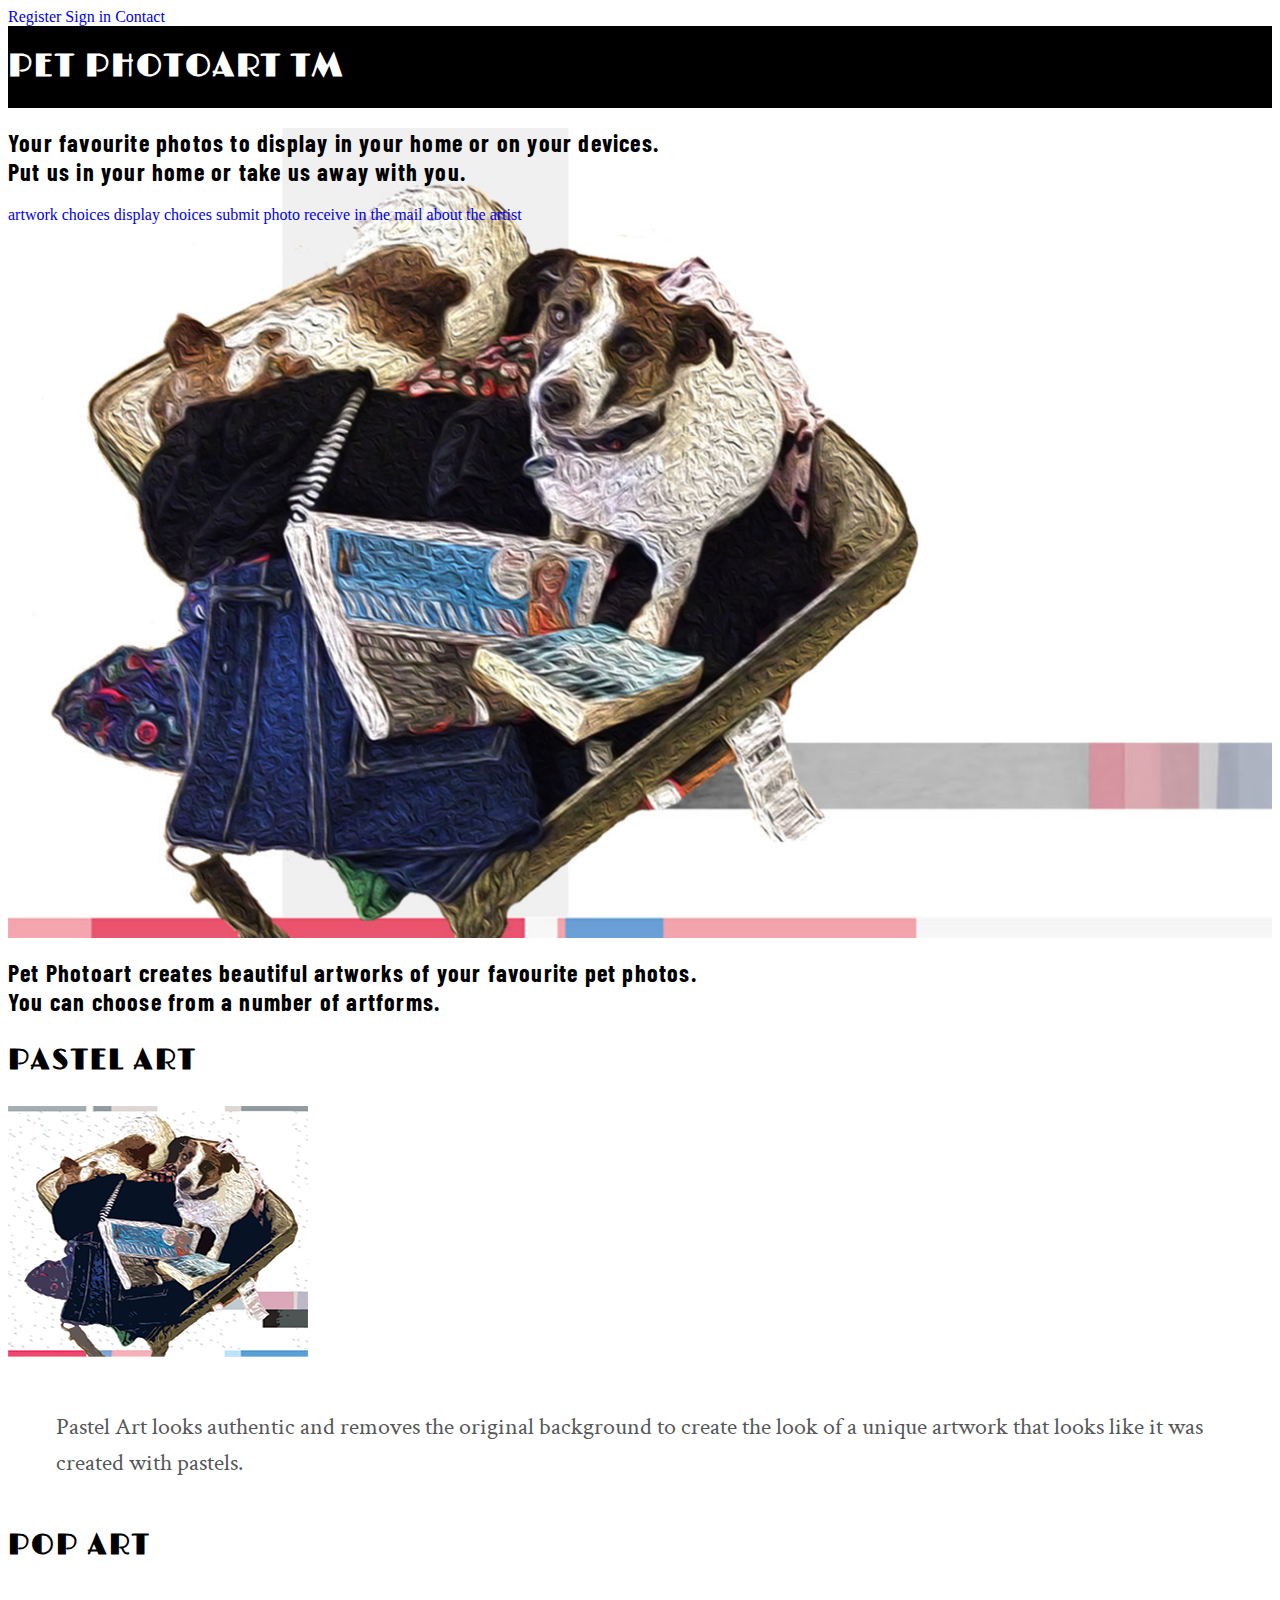
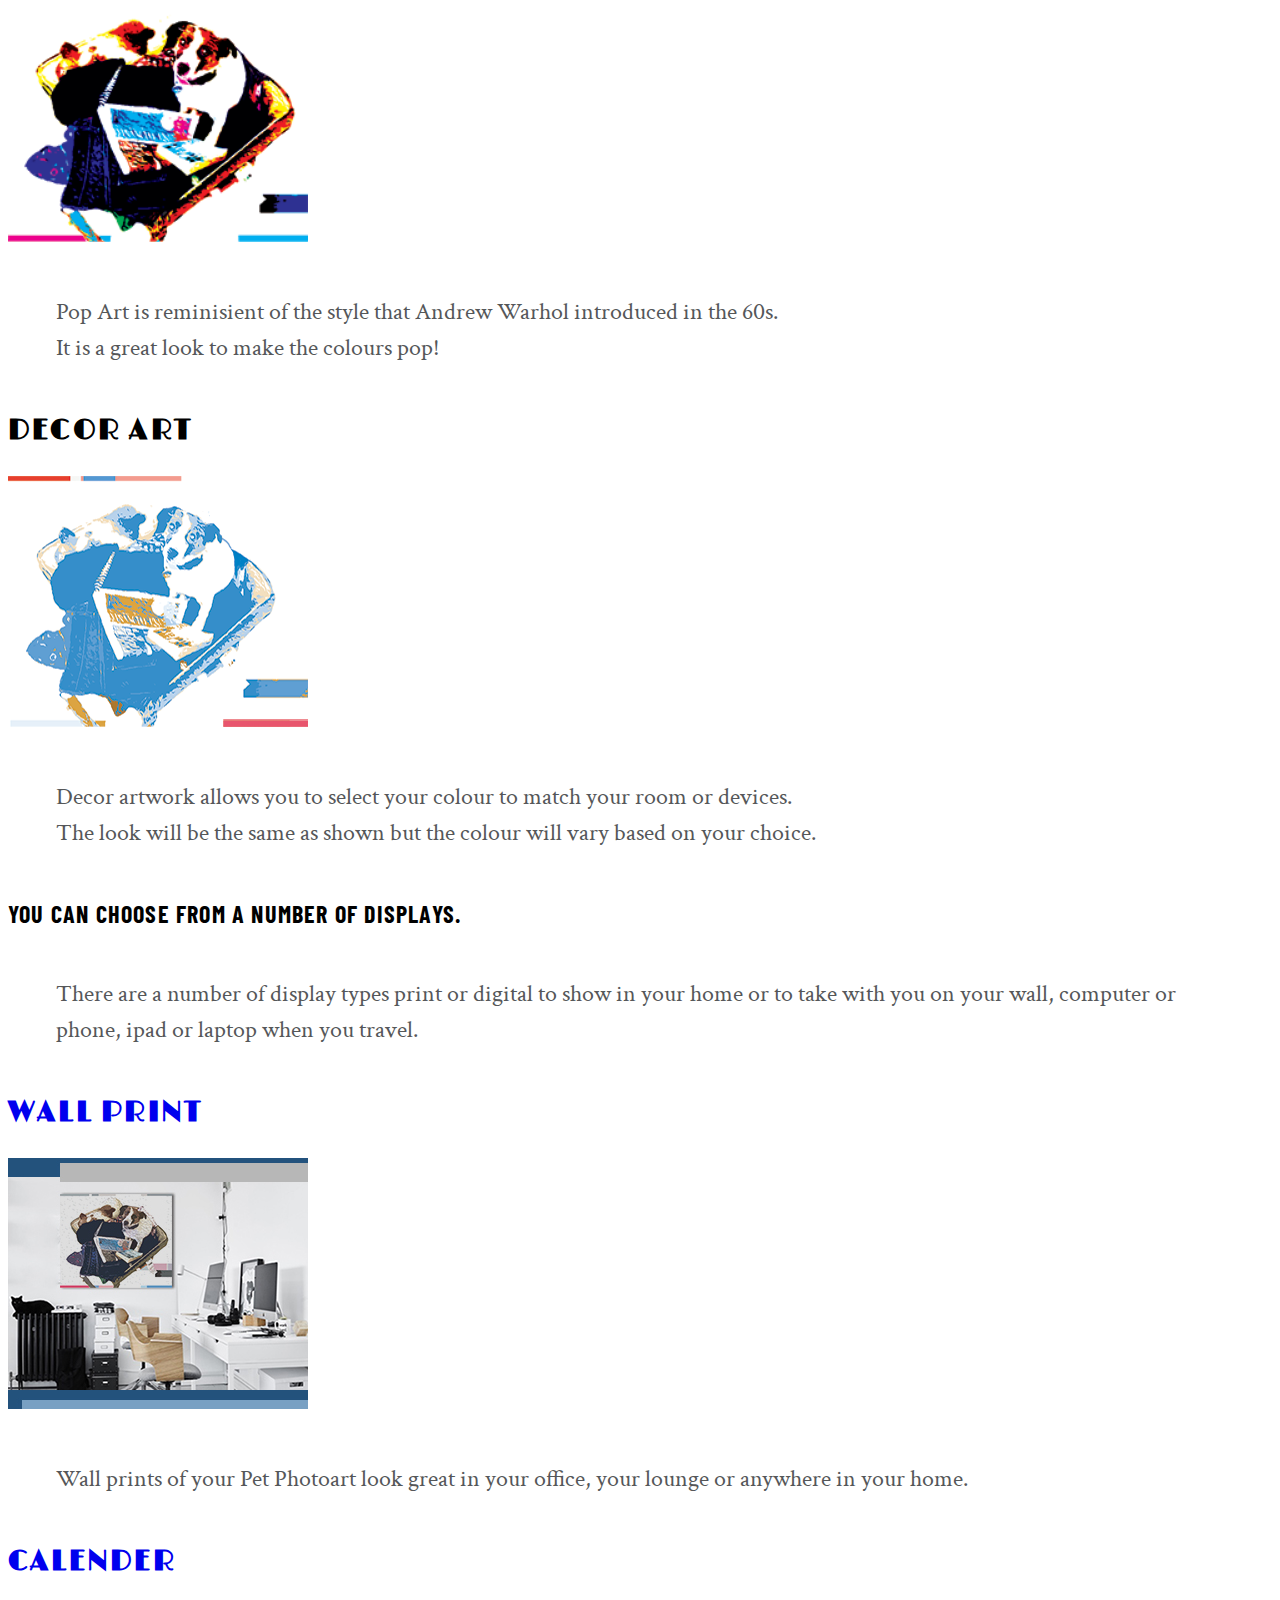
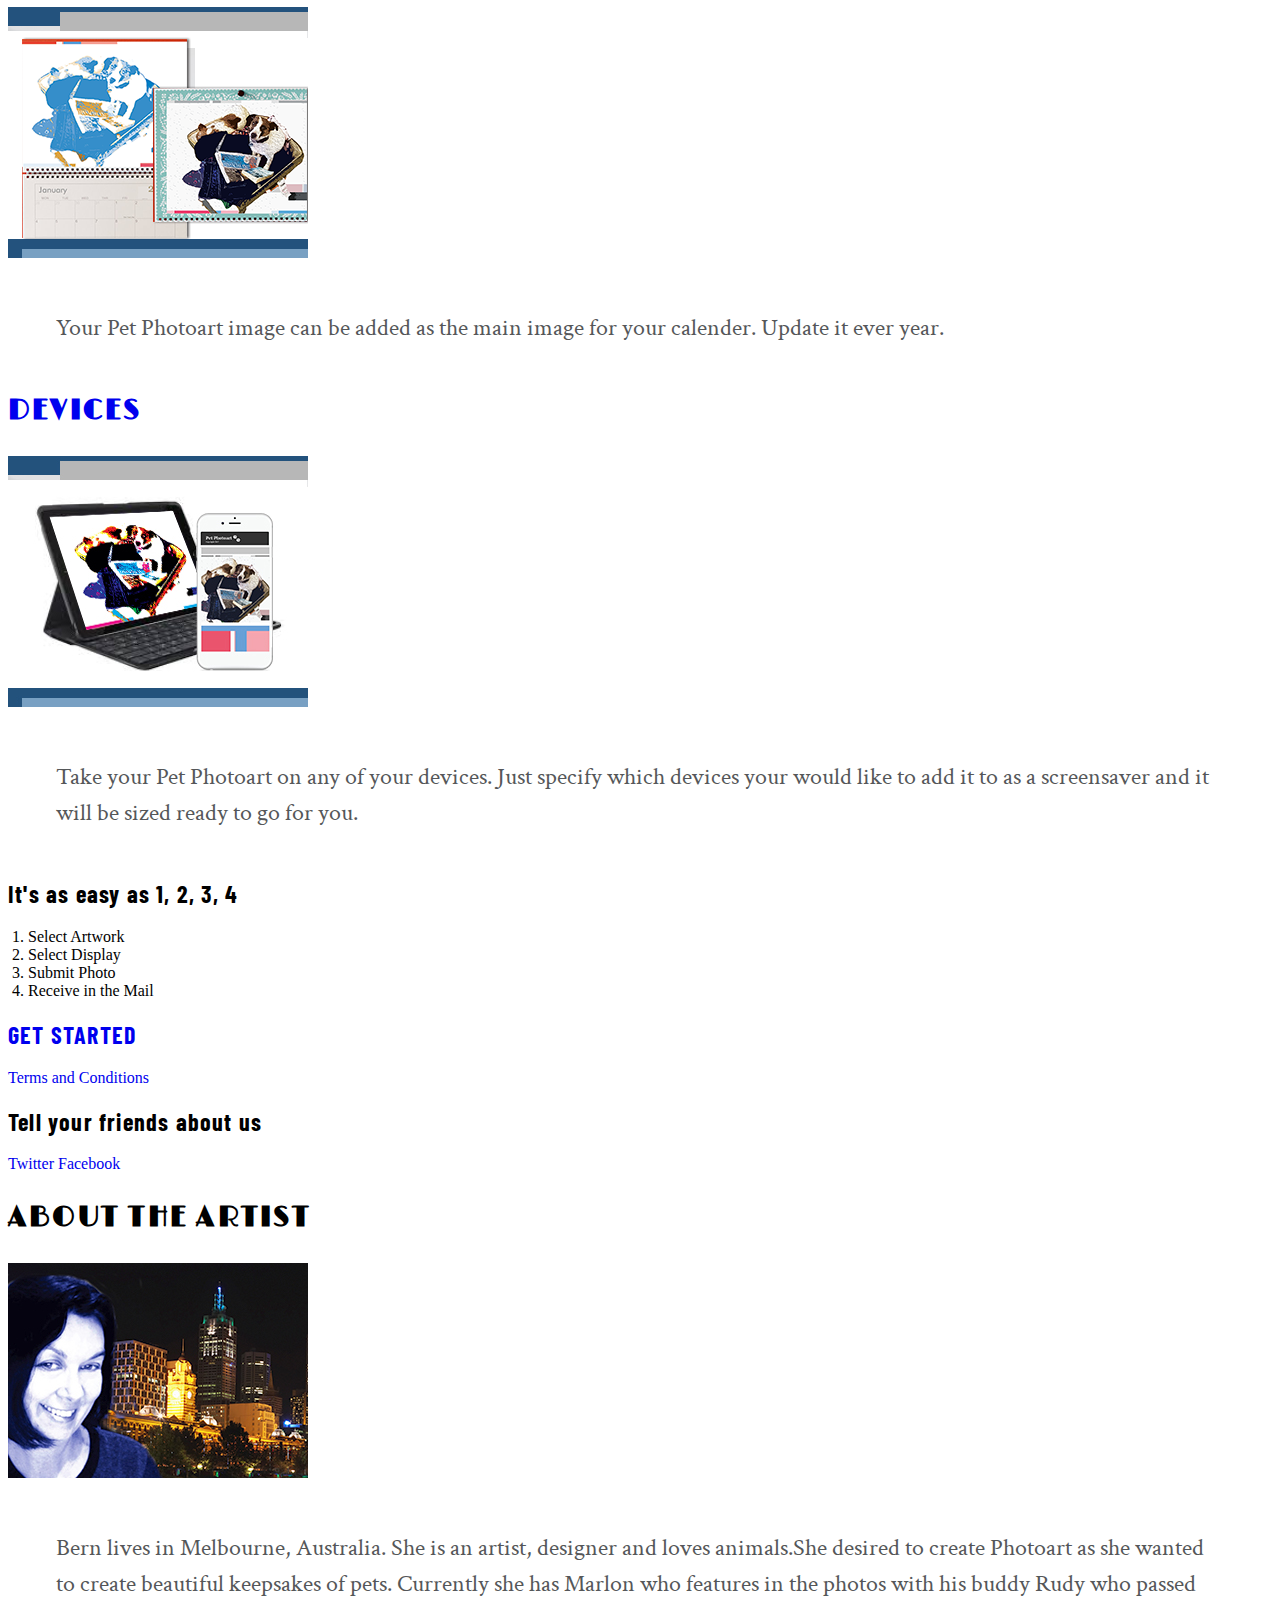
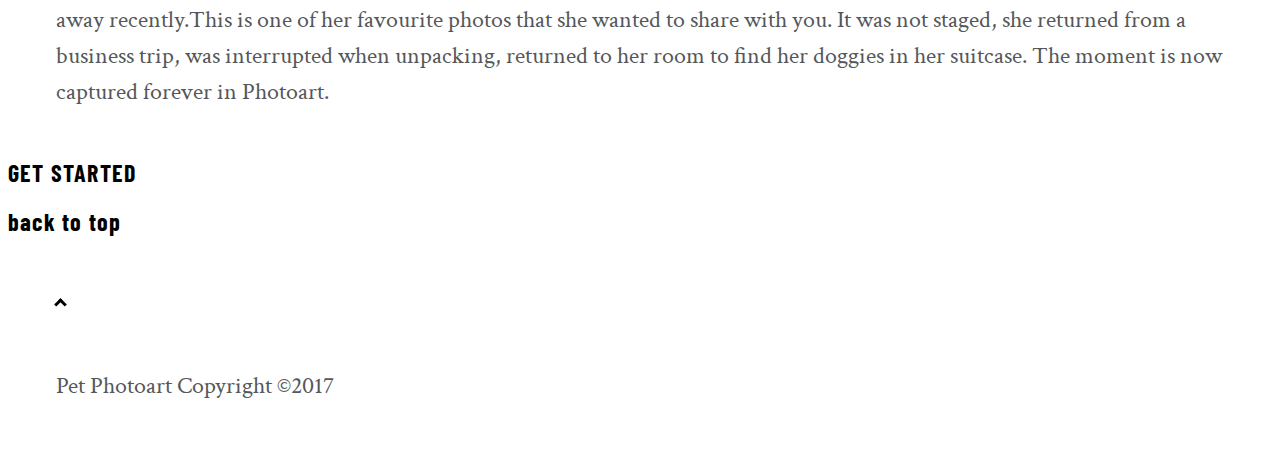
<file: back up /index.html>
<!DOCTYPE html>
<html>
<head>
	<title>Pet Photoart</title>
	<link rel="stylesheet" type="text/css" href="css/main.css">
</head>
<body>	
		<div>
			<a href="#">Register</a>
			<a href="#">Sign in</a>
			<a href="#">Contact</a>
		</div>
		<header>
		<h1>PET PHOTOART TM</h1>		
	</header>	
	<section id="intro">
		<div>
			<h2>Your favourite photos to display in your home or on your devices. <br> Put us in your home or take us away with you.</h2>
			<nav>
				<a href="#">artwork choices</a>
				<a href="#">display choices</a>
				<a href="#">submit photo</a>
				<a href="#">receive in the mail</a>
				<a href="#">about the artist</a>
			</nav>
		</div>
	</section>
	<section>
		<h2>Pet Photoart creates beautiful artworks of your favourite pet photos. <br> You can choose from a number of artforms.</h2>
		<section>
			<h3>PASTEL ART</h3>
			<img src="images/oilpainting_artwork.png" alt="oil painting artwork">
			<p> Pastel Art looks authentic and removes the original background to create the look of a unique artwork that looks like it was created with pastels.</p>
		</section>
		<section>
			<h3>POP ART</h3>
			<img src="images/popart_artwork.png" alt="popart artwork">
			<p> Pop Art is reminisient of the style that Andrew Warhol introduced in the 60s. <br>It is a great look to make the colours pop!</p>
		</section>
		<section>
			<h3>DECOR ART</h3>
			<img src="images/decor_artwork.png" alt="decor artwork">
			<p>Decor artwork allows you to select your colour to match your room or devices.<br> The look will be the same as shown but the colour will vary based on your choice.</p>		
		</section>
	</section>
	<section>
		<h2>YOU CAN CHOOSE FROM A NUMBER OF DISPLAYS.</h2>
		<p>There are a number of display types print or digital to show in your home or to take with you on your wall, computer or phone, ipad or laptop when you travel.</p>
		<a href="#">
			<h3>WALL PRINT</h3>
			<img src="images/wallprint.jpg" alt="wall print">
		</a>
		<p>Wall prints of your Pet Photoart look great in your office, your lounge or anywhere in your home.
		</p>
		<a href="#">
			<h3>CALENDER</h3>
			<img src="images/calender.png" alt="calender">
			</a>
			<p>Your Pet Photoart image can be added as the main image for your calender. Update it ever year.</p>
		<a href="#">
			<h3>DEVICES</h3>
			<img src="images/mobileartwork.jpg" alt="mobile artwork">
		</a>
		<p>Take your Pet Photoart on any of your devices. Just specify which devices your would like to add it to as a screensaver and it will be sized ready to go for you.</p>
	</section>
	<section>
		<h2 >It's as easy as 1, 2, 3, 4</h2>
		<ol>
			<li>Select Artwork</li>
			<li>Select Display</li>
			<li>Submit Photo</li>
			<li>Receive in the Mail</li>
		</ol></section>
		<h2><a href="#" class="cta">GET STARTED</a></h2>
	<footer>
		<a href="#">Terms and Conditions</a>
		<div>
			<h2>Tell your friends about us</h2>
			<a href="#">Twitter</a>
			<a href="#">Facebook</a>
		</div>
		<div>
			<h3>ABOUT THE ARTIST</h3>
			<img src="images/bern.jpg" alt="bern">
			<p>Bern lives in Melbourne, Australia. She is an artist, designer and loves animals.She desired to create Photoart as she wanted to create beautiful keepsakes of pets. Currently she has Marlon who features in the photos with his buddy Rudy who passed away recently.This is one of her favourite photos that she wanted to share with you. It was not staged, she returned from a business trip, was interrupted when unpacking, returned to her room to find her doggies in her suitcase. The moment is now captured forever in Photoart.</p>
			<h2>GET STARTED</h2>
			<h2>back to top</h2><p><i class="arrow up"></i></p>
		</div>
		<p>Pet Photoart Copyright &copy;2017</p>
	</footer>
</body>
</html>
</file>
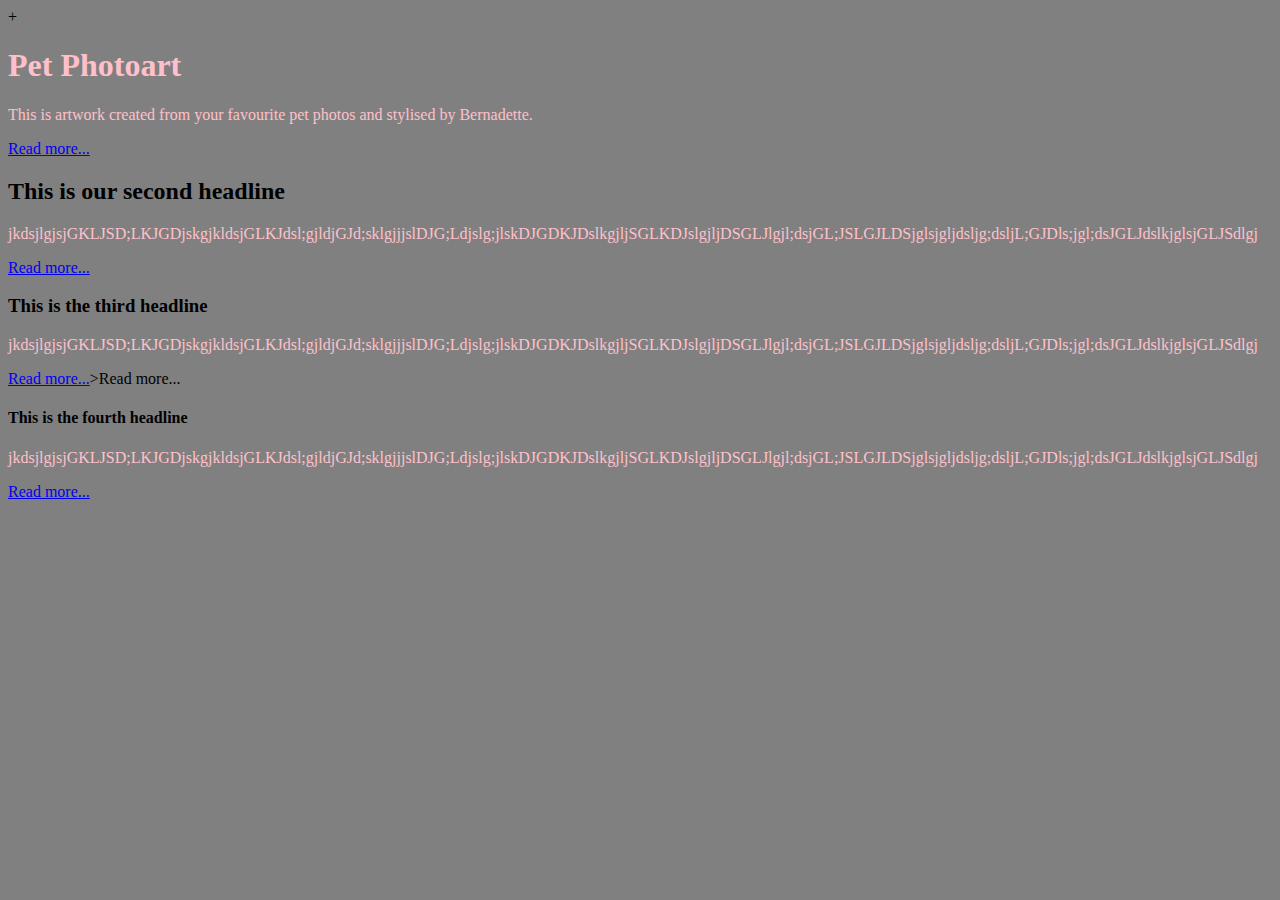
<file: unit_1/index.html>
+<!DOCTYPE html>
<htnml>
	<head>
		<title>Pet Photoart</title>
		<link rel="stylesheet" type="text/css" href="css/style.css">
	</head>

	<body>
<h1>Pet Photoart</h1>
<p>This is artwork created from your favourite pet photos and stylised by Bernadette.</p>

<a href="www.example.com">Read more...</a>

<h2> This is our second headline</h2>
<p>jkdsjlgjsjGKLJSD;LKJGDjskgjkldsjGLKJdsl;gjldjGJd;sklgjjjslDJG;Ldjslg;jlskDJGDKJDslkgjljSGLKDJslgjljDSGLJlgjl;dsjGL;JSLGJLDSjglsjgljdsljg;dsljL;GJDls;jgl;dsJGLJdslkjglsjGLJSdlgj</p>

<a href="a">Read more...</a>

<h3> This is the third headline</h3>
<p>jkdsjlgjsjGKLJSD;LKJGDjskgjkldsjGLKJdsl;gjldjGJd;sklgjjjslDJG;Ldjslg;jlskDJGDKJDslkgjljSGLKDJslgjljDSGLJlgjl;dsjGL;JSLGJLDSjglsjgljdsljg;dsljL;GJDls;jgl;dsJGLJdslkjglsjGLJSdlgj</p>
<a  href="a">Read more...</a>>Read more...</a>

<h4> This is the fourth headline</h4>
<p>jkdsjlgjsjGKLJSD;LKJGDjskgjkldsjGLKJdsl;gjldjGJd;sklgjjjslDJG;Ldjslg;jlskDJGDKJDslkgjljSGLKDJslgjljDSGLJlgjl;dsjGL;JSLGJLDSjglsjgljdsljg;dsljL;GJDls;jgl;dsJGLJdslkjglsjGLJSdlgj</p>
<a href="a">Read more...</a>
	</body>
</html>
</file>
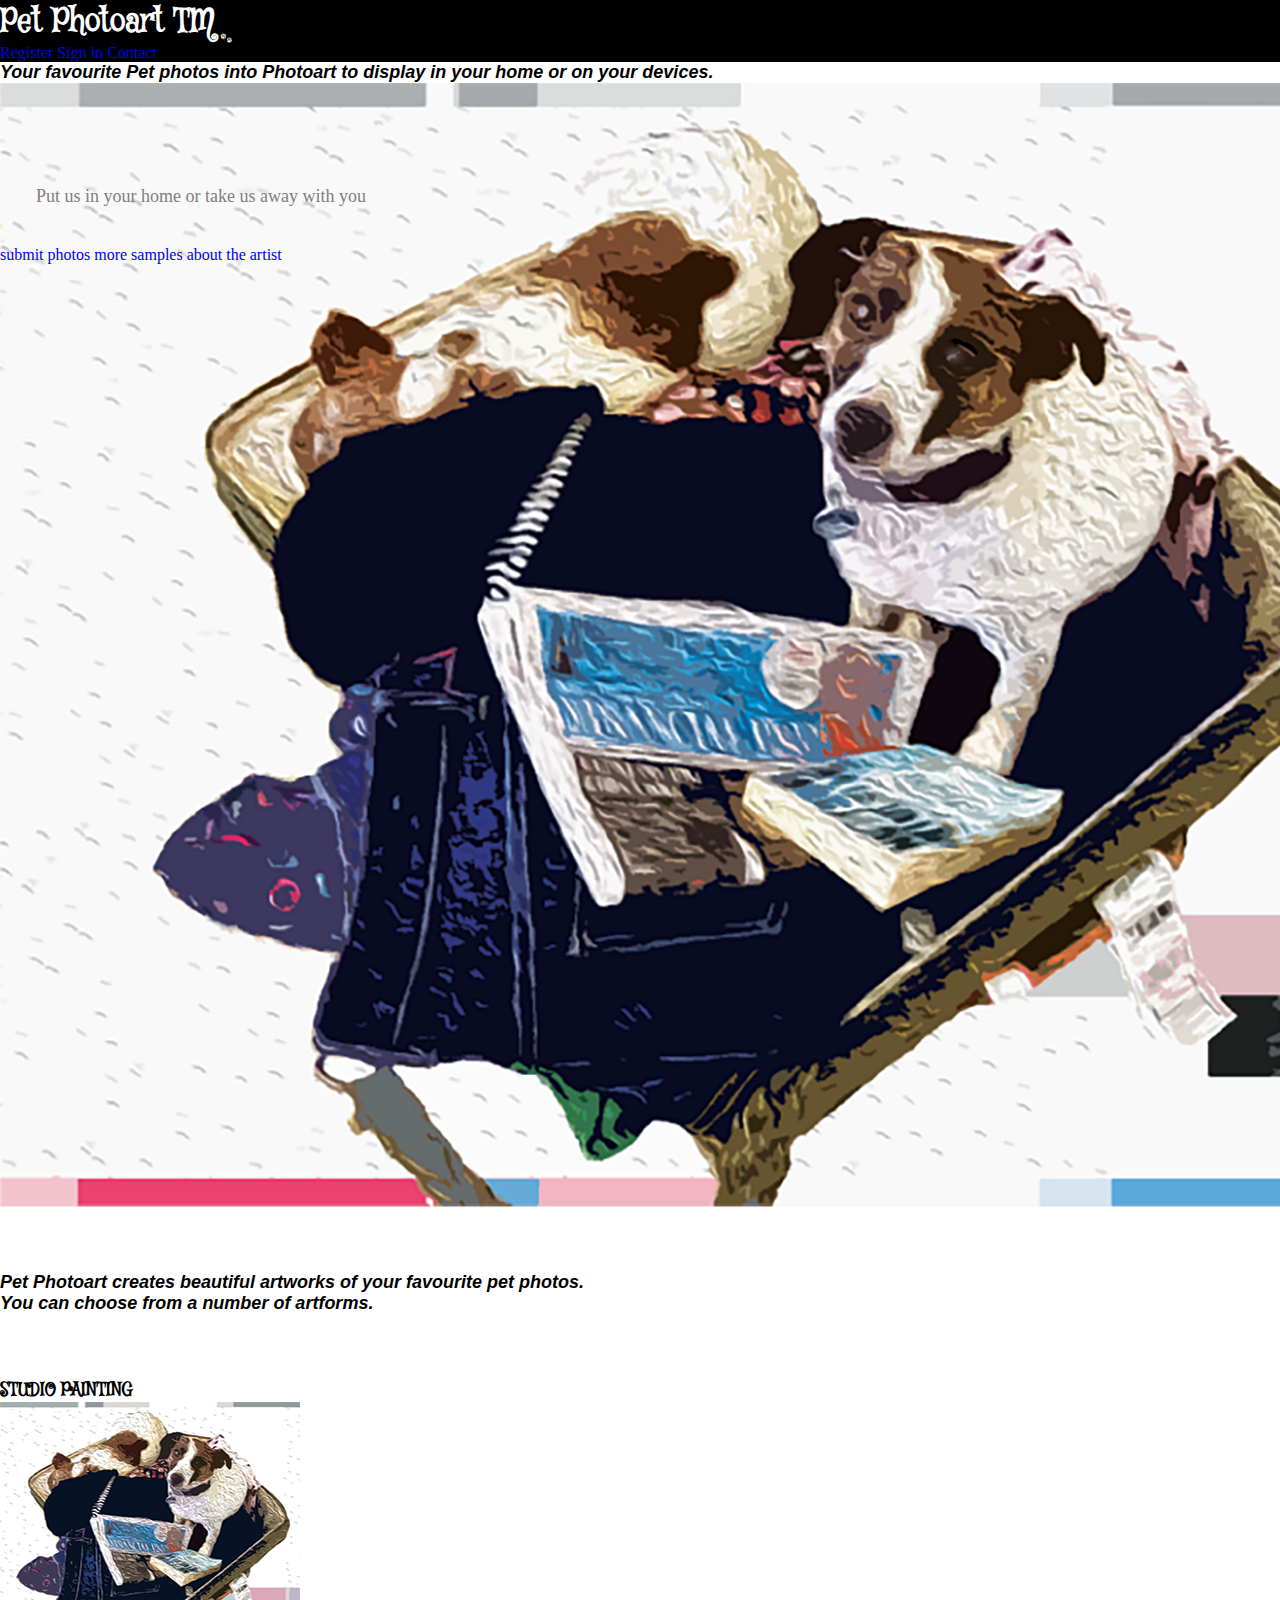
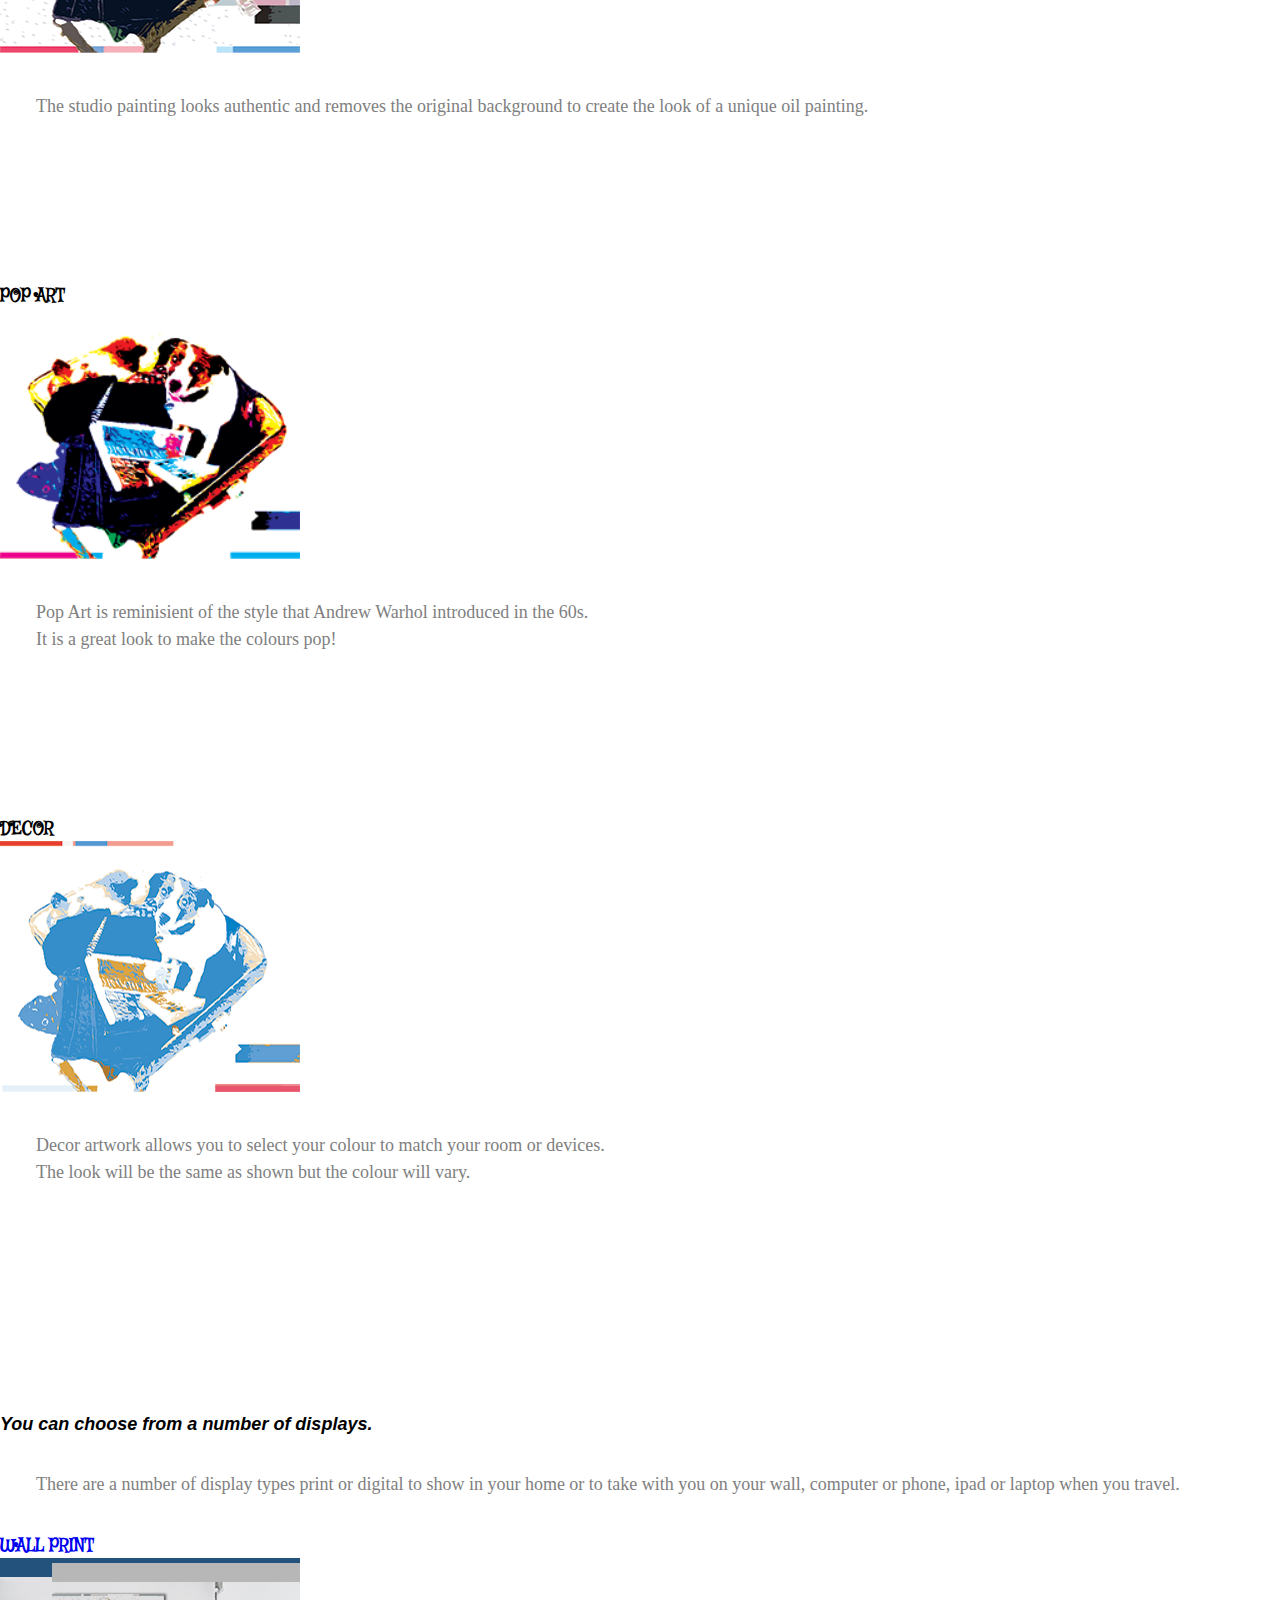
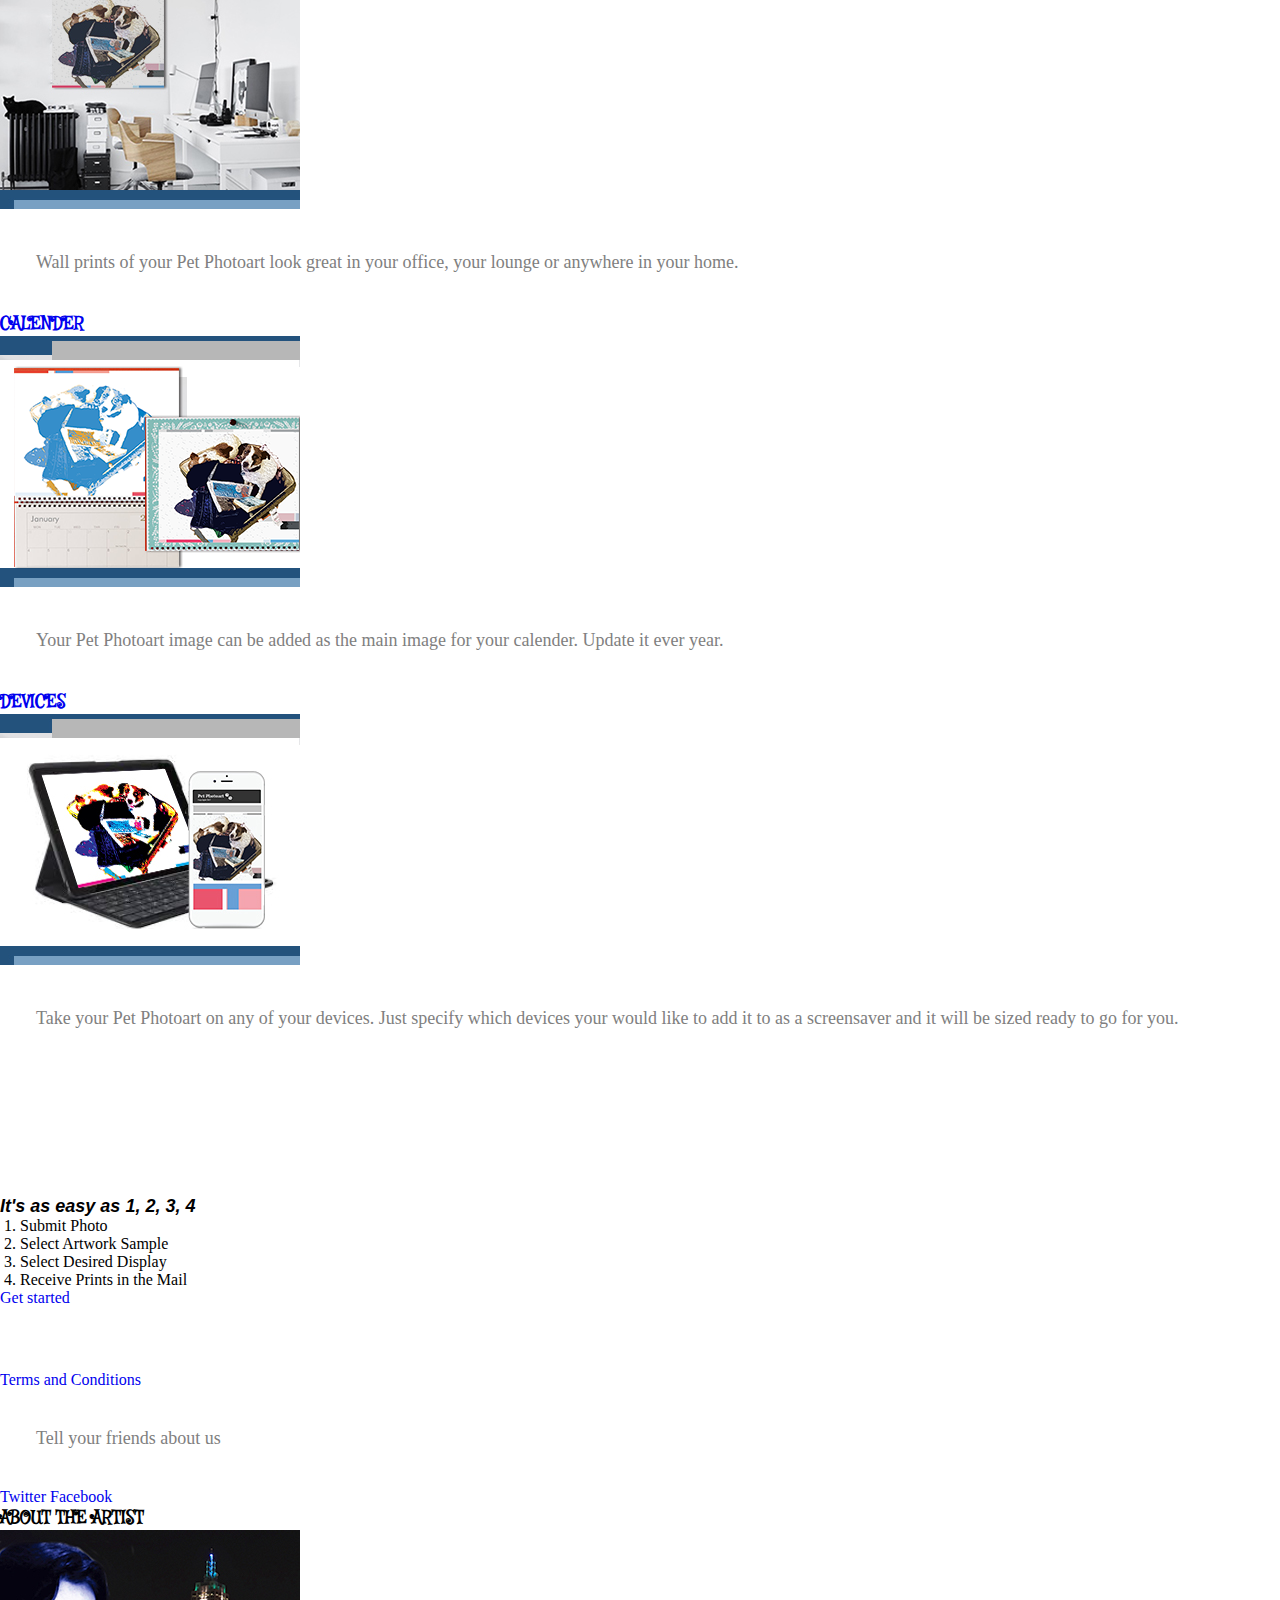
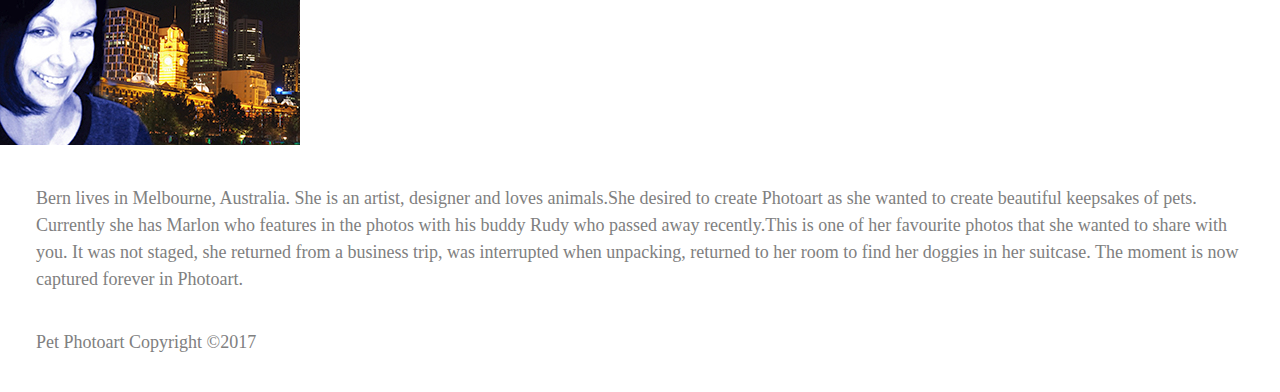
<file: unit_3/index.html>
<!DOCTYPE html>
<html>
<head>
	<title>Pet Photoart</title>
	<link rel="stylesheet" type="text/css" href="css/main.css">
</head>
<body>
	<header>
		<h1> Pet Photoart TM</h1>
		<img src="images/white%20paws.png" alt="logo">
		<div>
			<a href="#">Register</a>
			<a href="#">Sign in</a>
			<a href="#">Contact</a>
		</div>
	</header>
	<h2>Your favourite Pet photos into Photoart to display in your home or on your devices.</h2>
	<section id="intro">
		<div>
			<p>Put us in your home or take us away with you</p>
			<nav>
				<a href="#">submit photos</a>
				<a href="#">more samples</a>
				<a href="#">about the artist</a>
			</nav>
		</div>
	</section>
	<section>
		<h2>Pet Photoart creates beautiful artworks of your favourite pet photos. <br> You can choose from a number of artforms.</h2>
		<section>
			<h3 id="third">STUDIO PAINTING</h3>
			<img src="images/oilpainting_artwork.png" alt="oil painting artwork">
			<p> The studio painting looks authentic and removes the original background to create the look of a unique oil painting.</p>
		</section>
		<section>
			<h3>POP ART</h3>
			<img src="images/popart_artwork.png" alt="popart artwork">
			<p> Pop Art is reminisient of the style that Andrew Warhol introduced in the 60s. <br>It is a great look to make the colours pop!</p>
		</section>
		<section>
			<h3>DECOR</h3>
			<img src="images/decor_artwork.png" alt="decor artwork">
			<p>Decor artwork allows you to select your colour to match your room or devices.<br> The look will be the same as shown but the colour will vary.</p>
		
		</section>
	</section>
	<section>
		<h2>You can choose from a number of displays.</h2>
		<p>There are a number of display types print or digital to show in your home or to take with you on your wall, computer or phone, ipad or laptop when you travel.</p>
		<a href="#">
			<h3>WALL PRINT</h3>
			<img src="images/wallprint.jpg" alt="wall print">
		</a>
		<p>Wall prints of your Pet Photoart look great in your office, your lounge or anywhere in your home.
		</p>
		<a href="#">
			<h3>CALENDER</h3>
			<img src="images/calender.png" alt="calender">
			</a>
			<p>Your Pet Photoart image can be added as the main image for your calender. Update it ever year.</p>
		<a href="#">
			<h3>DEVICES</h3>
			<img src="images/mobileartwork.jpg" alt="mobile artwork">
		</a>
		<p>Take your Pet Photoart on any of your devices. Just specify which devices your would like to add it to as a screensaver and it will be sized ready to go for you.</p>
	</section>
	<section>
		<h2 id="steps">It's as easy as 1, 2, 3, 4</h2>
		<ol>
			<li>Submit Photo</li>
			<li>Select Artwork Sample</li>
			<li>Select Desired Display</li>
			<li>Receive Prints in the Mail</li>
		</ol>
		<a href="#" class="cta">Get started</a>
	</section>
	<footer>
		<a href="#">Terms and Conditions</a>
		<div>
			<p>Tell your friends about us</p>
			<a href="#">Twitter</a>
			<a href="#">Facebook</a>
		</div>
		<div>
			<h3>ABOUT THE ARTIST</h3>
			<img src="images/bern.jpg" alt="bern">
			<p>Bern lives in Melbourne, Australia. She is an artist, designer and loves animals.She desired to create Photoart as she wanted to create beautiful keepsakes of pets. Currently she has Marlon who features in the photos with his buddy Rudy who passed away recently.This is one of her favourite photos that she wanted to share with you. It was not staged, she returned from a business trip, was interrupted when unpacking, returned to her room to find her doggies in her suitcase. The moment is now captured forever in Photoart.</p>
		</div>
		<p>Pet Photoart Copyright &copy;2017</p>
	</footer>
</body>
</html>
</file>
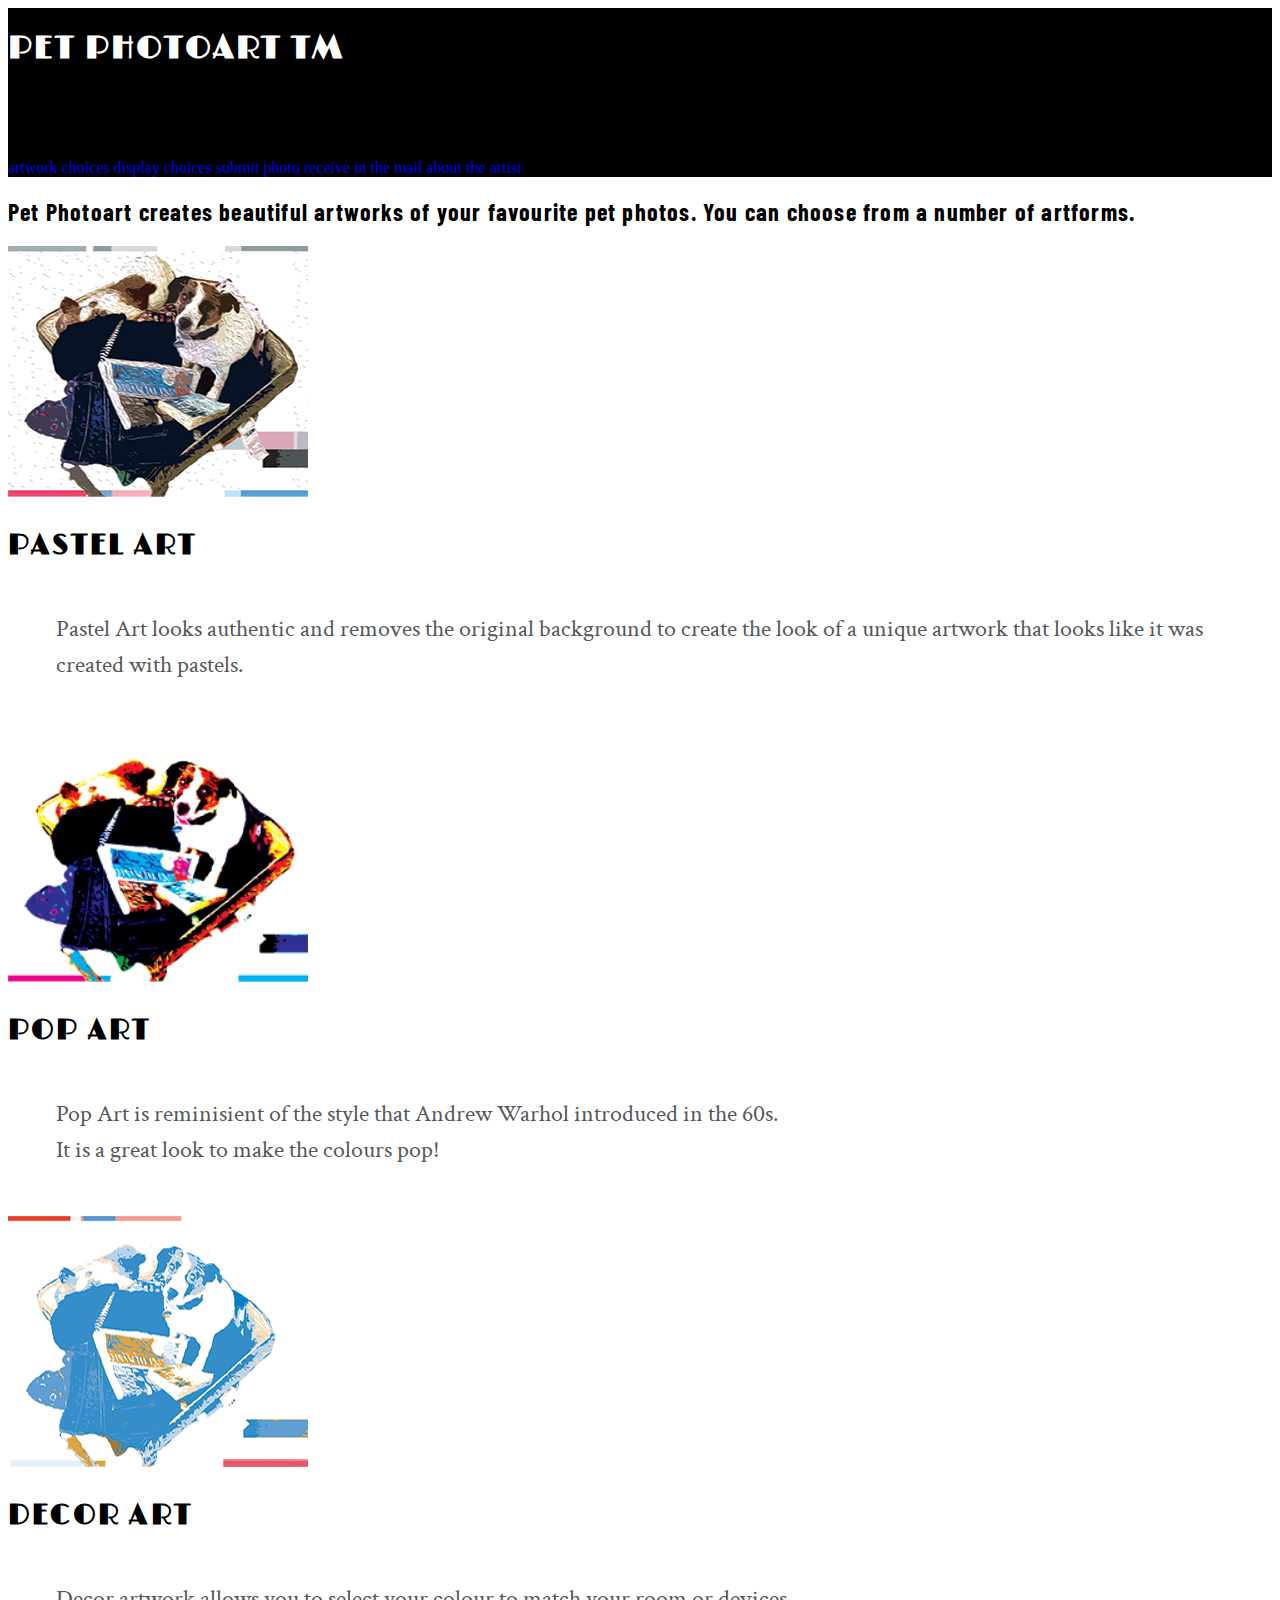
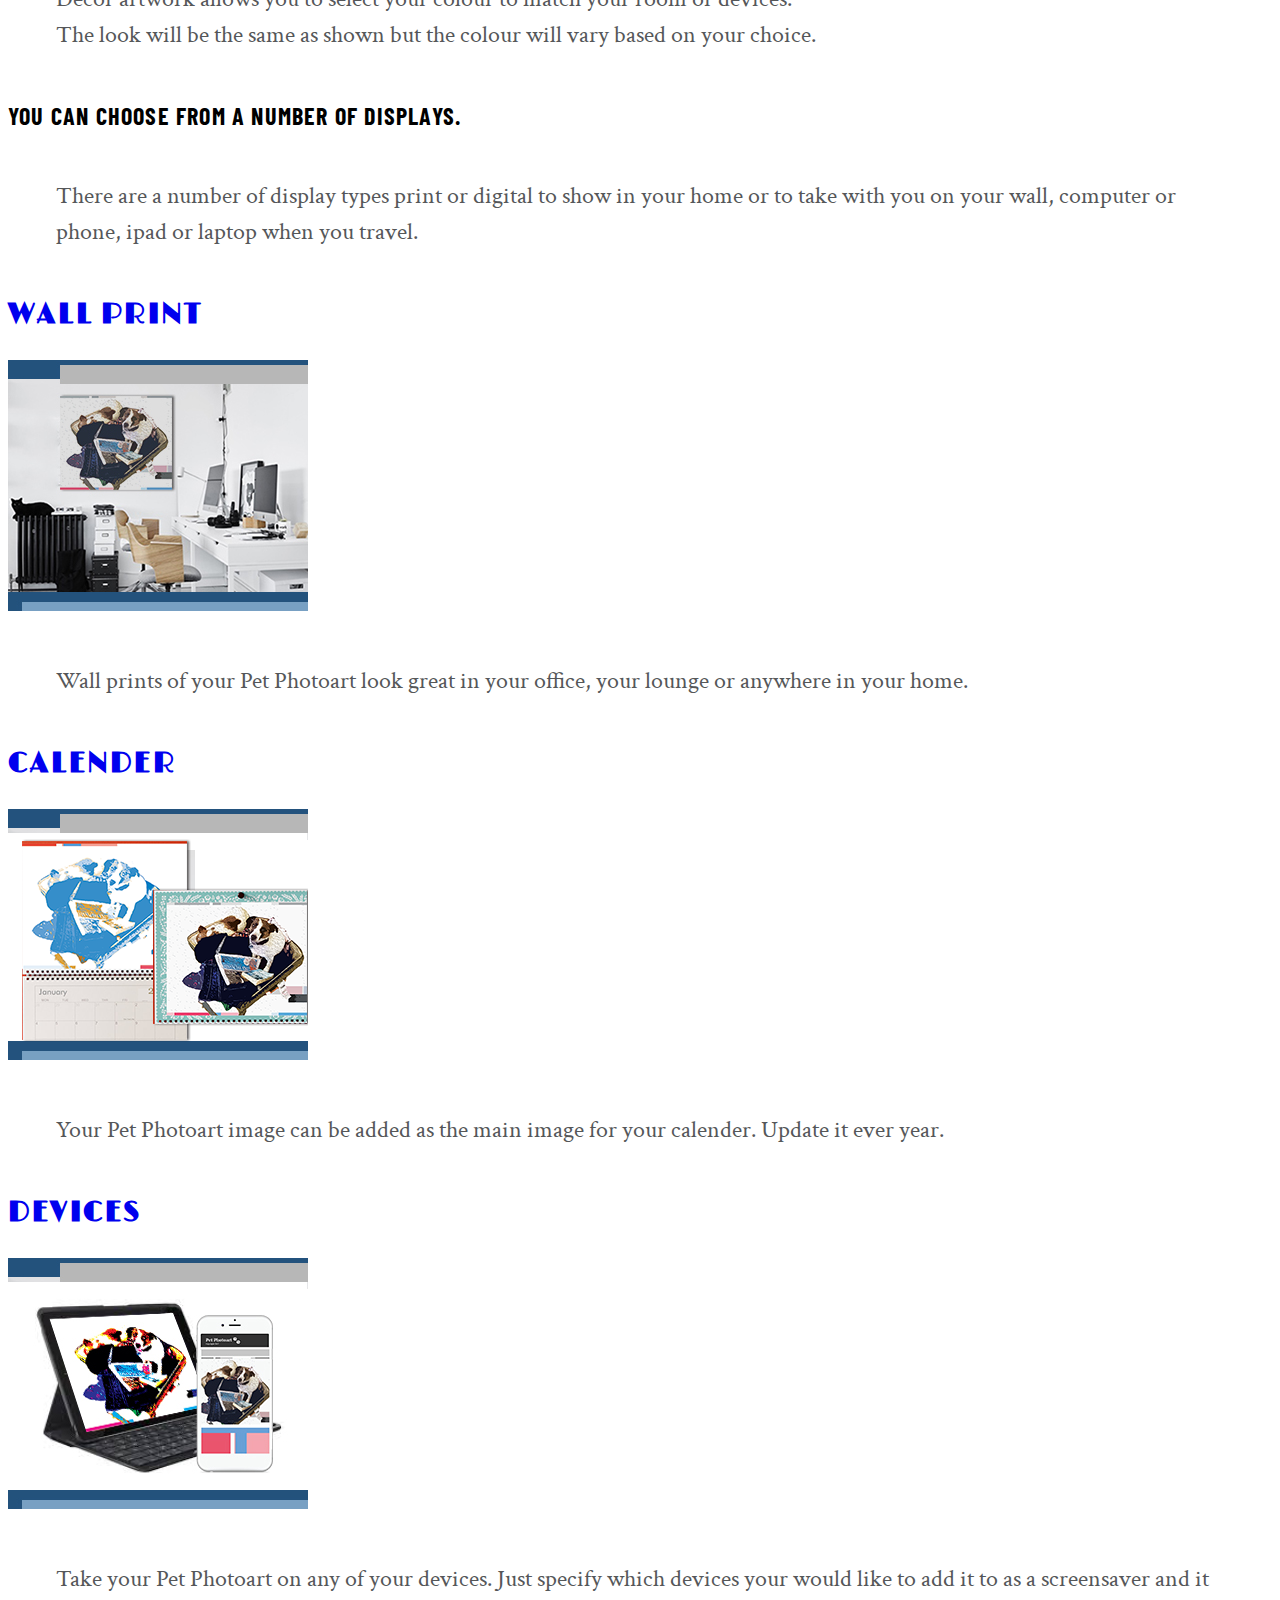
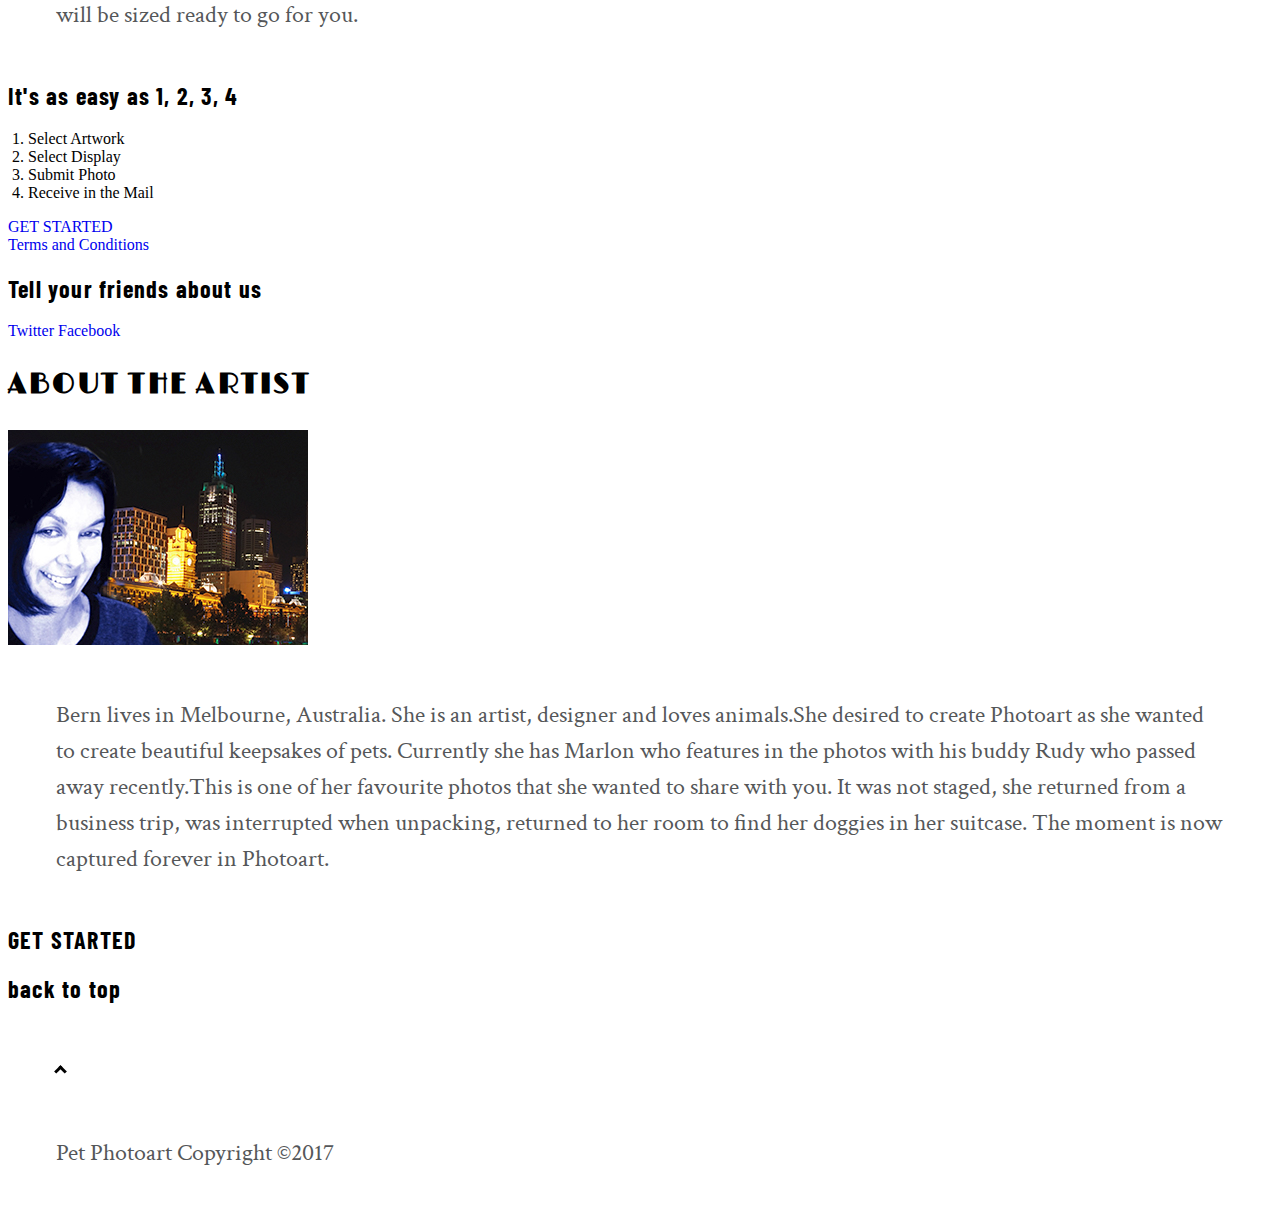
<file: unit_5/index.html>
<!DOCTYPE html>
<html>
<head>
	<title>Pet Photoart</title>
	<link rel="stylesheet" type="text/css" href="css/main.css">
</head>
<body>	 
	<header>
		<h1>PET PHOTOART TM</h1>		
		<h2>Your favourite photos to display in your home or on your devices.Put us in your home or take us away with you.</h2>
		<nav>
			<a href="#">artwork choices</a>
			<a href="#">display choices</a>
			<a href="#">submit photo</a>
			<a href="#">receive in the mail</a>
			<a href="#">about the artist</a>
		</nav>
	</header>
	<section>
		<h2>Pet Photoart creates beautiful artworks of your favourite pet photos. You can choose from a number of artforms.</h2>
		<section>
			<img src="images/oilpainting_artwork.png" alt="oil painting artwork">
			<h3>PASTEL ART</h3>
			<p>Pastel Art looks authentic and removes the original background to create the look of a unique artwork that looks like it was created with pastels.</p>
		</section>
		<section>
			<img src="images/popart_artwork.png" alt="popart artwork">
			<h3>POP ART</h3>
			<p> Pop Art is reminisient of the style that Andrew Warhol introduced in the 60s. <br>It is a great look to make the colours pop!</p>
		</section>
		<section>
			<img src="images/decor_artwork.png" alt="decor artwork">
			<h3>DECOR ART</h3>
			<p>Decor artwork allows you to select your colour to match your room or devices.<br> The look will be the same as shown but the colour will vary based on your choice.</p>		
		</section>
	</section>
	<section id="four">
		<h2>YOU CAN CHOOSE FROM A NUMBER OF DISPLAYS.</h2>
		<p>There are a number of display types print or digital to show in your home or to take with you on your wall, computer or phone, ipad or laptop when you travel.</p>
		<div>
			<a href="#">
				<h3>WALL PRINT</h3>
				<img src="images/wallprint.jpg" alt="wall print">
			</a>
			<p>Wall prints of your Pet Photoart look great in your office, your lounge or anywhere in your home.</p>
		</div>
		<div>
			<a href="#">
				<h3>CALENDER</h3>
				<img src="images/calender.png" alt="calender">
			</a>
			<p>Your Pet Photoart image can be added as the main image for your calender. Update it ever year.</p>
		</div>
		<div>
			<a href="#">
				<h3>DEVICES</h3>
				<img src="images/mobileartwork.jpg" alt="mobile artwork">
			</a>
			<p>Take your Pet Photoart on any of your devices. Just specify which devices your would like to add it to as a screensaver and it will be sized ready to go for you.</p>
		</div>
	</section>
	<section id="five">
		<h2>It's as easy as 1, 2, 3, 4</h2>
		<ol>
			<li>Select Artwork</li>
			<li>Select Display</li>
			<li>Submit Photo</li>
			<li>Receive in the Mail</li>
		</ol>
		<a href="#" class="cta">GET STARTED</a>
	</section>
	<footer>
		<a href="#">Terms and Conditions</a>
		<section id="6">
			<h2>Tell your friends about us</h2>
			<a href="#">Twitter</a>
			<a href="#">Facebook</a>
		</section>
		<section id="7">
			<h3>ABOUT THE ARTIST</h3>
			<img src="images/bern.jpg" alt="bern">
			<p>Bern lives in Melbourne, Australia. She is an artist, designer and loves animals.She desired to create Photoart as she wanted to create beautiful keepsakes of pets. Currently she has Marlon who features in the photos with his buddy Rudy who passed away recently.This is one of her favourite photos that she wanted to share with you. It was not staged, she returned from a business trip, was interrupted when unpacking, returned to her room to find her doggies in her suitcase. The moment is now captured forever in Photoart.</p>
			<h2>GET STARTED</h2>
			<h2>back to top</h2><p><i class="arrow up"></i></p>
		</section>
		<p>Pet Photoart Copyright &copy;2017</p>
	</footer>
</body>
</html>
</file>
<file: back up /css/main.css>
@import url(https://fonts.googleapis.com/css?family=Limelight|Barlow+Condensed|Merriweather|Crimson+Text|);
img {
	width:300px;
} /* delete this once you start sizing your images */
header {
	background: #000000;
}
header img {
	width: 1em;
	display: inline-block;
	vertical-align: bottom;
}
section {
	padding:0em 0;
}
#signin {
	color: #FFFFFF;
}
h1{
	color: #FFFFFF;
	display: inline-block;
	font-family: 'Limelight', cursive;
	font-weight: 900;
	letter-spacing: 0.0625em;
}
a{
	text-decoration: none;
}
h2{
	font-family:'Barlow Condensed', serif;
	font-size: 24px;
	font-weight:bolder;
	letter-spacing: 0.05em;


}
#tagline {font-family: 'Limelight', cursive;
	font-weight: bold;
	font-size: 20 spx;
	letter-spacing: 0.08em;}
.choices {
	text-transform: capitalize; 
}
h3{
	font-family: 'LimeLight', cursive;
	font-weight: bold;
	font-size: 28px;
	letter-spacing: 0.08em;

}
ol {
	padding-left:1.25em;
}
#steps {
	font-style: italic
}
#stepsdetail {
	font-family: 'Merriweather', serif;
	font-size: 26px;
	line-height: 1.5em;
	margin: 2em;
	color: black;
	font-weight: bolder;
	font-style:italic;
}
p{
	font-family: 'Crimson Text', serif;
	font-size: 24px;
	line-height: 1.5em;
	margin: 2em;
	color: #555759;

}
i {
    border: solid black;
    border-width: 0 3px 3px 0;
    display: inline-block;
    padding: 3px;
}
.up {
    transform: rotate(-135deg);
    -webkit-transform: rotate(-135deg);
}
#intro {
	background:url(../images/background_artwork_test2.jpg);
	background-size:cover;
	background-repeat: no-repeat;
	height: 90vh;
	position: relative;
}
</file>
<file: unit_1/css/style.css>
body {
	background-color: grey;
}

h1, p {
	color: pink;
}
</file>
<file: unit_3/css/main.css>
@import url(https://fonts.googleapis.com/css?family=Mystery+Quest);
* { margin:0; padding:0; box-sizing:border-box; }
img {
	width:300px;
} /* delete this once you start sizing your images */


header {
	background:black;
}
header img {
	width: 1em;
	display: inline-block;
	vertical-align: bottom;
}
section {
	padding:4em 0;
}

h1{
	color: white;
	display: inline-block;
	font-family: 'Mystery Quest', cursive;
}
a{
	text-decoration: none;
}
h2{
	font-family: Arial, sans-serif;
	font-style: italic;
	font-size: 18px;
}

h3{
	font-family: 'Mystery Quest', cursive;
	font-size: 18px;
}
ol {
	padding-left:1.25em;
}
#steps {
	font-style: italic
}
p{
	font-family: palatino, georgia, serif;
	font-size: 18px;
	line-height: 1.5em;
	margin: 2em;
	color: grey;
}
#intro {
	background:url(../images/background_artwork.png);
	background-size:cover;
	background-repeat: no-repeat;
	height: 125vh;
	position: relative;
}
</file>
<file: unit_5/css/main.css>
@import url(https://fonts.googleapis.com/css?family=Limelight|Barlow+Condensed|Merriweather|Crimson+Text|);
img {
	width:300px;
} /* delete this once you start sizing your images */
header {
	background: #000000;
}
header img {
	width: 1em;
	display: inline-block;
	vertical-align: bottom;
}
section {
	padding:0em 0;
}
#signin {
	color: #FFFFFF;
}
h1{
	color: #FFFFFF;
	display: inline-block;
	font-family: 'Limelight', cursive;
	font-weight: 900;
	letter-spacing: 0.0625em;
}
a{
	text-decoration: none;
}
h2{
	font-family:'Barlow Condensed', serif;
	font-size: 24px;
	font-weight:bolder;
	letter-spacing: 0.05em;


}
#tagline {font-family: 'Limelight', cursive;
	font-weight: bold;
	font-size: 20 spx;
	letter-spacing: 0.08em;}
.choices {
	text-transform: capitalize; 
}
h3{
	font-family: 'LimeLight', cursive;
	font-weight: bold;
	font-size: 28px;
	letter-spacing: 0.08em;

}
ol {
	padding-left:1.25em;
}
#steps {
	font-style: italic
}
#stepsdetail {
	font-family: 'Merriweather', serif;
	font-size: 26px;
	line-height: 1.5em;
	margin: 2em;
	color: black;
	font-weight: bolder;
	font-style:italic;
}
p{
	font-family: 'Crimson Text', serif;
	font-size: 24px;
	line-height: 1.5em;
	margin: 2em;
	color: #555759;

}
i {
    border: solid black;
    border-width: 0 3px 3px 0;
    display: inline-block;
    padding: 3px;
}
.up {
    transform: rotate(-135deg);
    -webkit-transform: rotate(-135deg);
}
#intro {
	background:url(../images/background_artwork_test2.jpg);
	background-size:cover;
	background-repeat: no-repeat;
	height: 90vh;
	position: relative;
}
</file>
